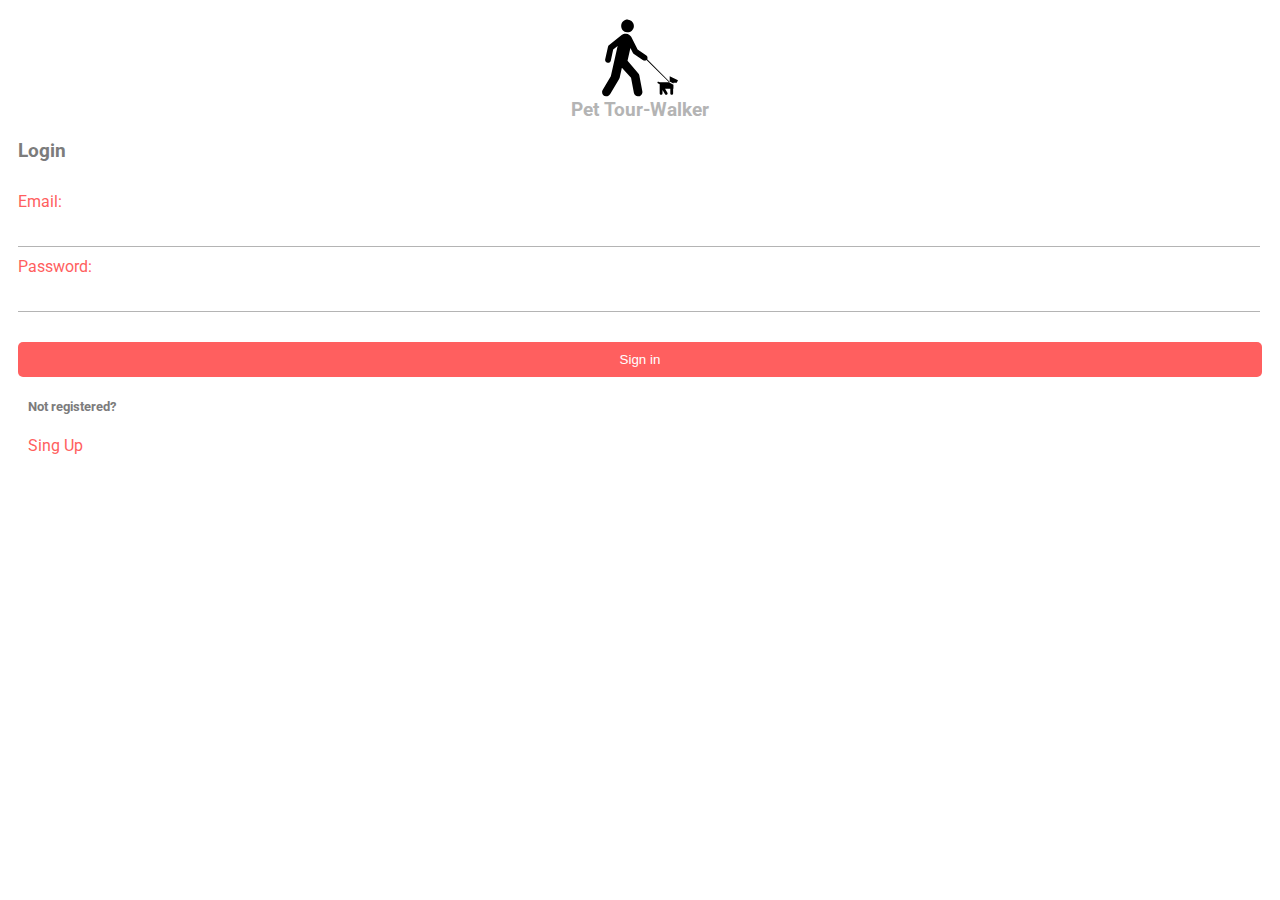
<file: index.html>
<!DOCTYPE html>
<html lang="en">
<head>
    <meta charset="UTF-8">
    <meta name="viewport" content="width=device-width, initial-scale=1.0">
    <title>PassAnimals</title>
    <link rel="stylesheet" href="./CSS/style.css">
    <link rel="preconnect" href="https://fonts.googleapis.com"><link rel="preconnect" href="https://fonts.gstatic.com" crossorigin><link href="https://fonts.googleapis.com/css2?family=Raleway:wght@700&family=Roboto:wght@400;500;700;900&display=swap" rel="stylesheet">
</head>
<body>
    <div class="Container">
        <div class="contLogoPrin">
            <svg xmlns="http://www.w3.org/2000/svg" xmlns:xlink="http://www.w3.org/1999/xlink" fill="#000000" height="80px" width="80px" version="1.2" baseProfile="tiny" id="Layer_1" viewBox="0 0 256 256" xml:space="preserve">
                <path id="XMLID_1_" d="M221.5,206.1l13.5,7.3v11.2c0,1,0,1.9-1,1.9v15c0,2.5-2,4.4-4.5,4.4c-2.5,0-4.5-2-4.5-4.4V226h-16.8l7.5,12.9  c1.3,2.1,0.6,5.1-1.5,6.3c-2.1,1.3-4.9,0.6-6.1-1.5L200,230l0,11.4c0,2.5-2,4.4-4.5,4.4c-2.5,0-4.5-2-4.5-4.4v-29.2l-6-3.6  c-1.2-0.7-1.6-2.3-0.9-3.6c0.7-1.2,2.3-1.8,3.5-1.1l3.9,1.9h29.5l-72.3-71.5c-1.8,1.5-4.1,2.3-6.6,2.1c-1.5-0.1-2.7-0.7-4.2-1.3  l-30.6-21c-0.9-0.8-1.7-1.7-2.3-2.8l-7.7-15.2l-9.2,40.6l36.1,42.7c0.8,1.3,1.3,2.8,1.7,4.4l9.7,51.5c0,1.1,0.1,1.9,0.1,2.8  c-0.6,7.6-7.3,13.2-14.8,12.6c-6.2-0.5-11-5.2-12.4-10.9l-9.2-48.3l-29.3-32.1l-6.9,31.3c-0.2,1.5-2.1,4.6-2.8,5.8l-28.1,47.4  c-2.9,4.4-7.5,7.1-12.9,6.7C11.7,250.2,6,243.6,6.6,236c0.2-2.1,1.1-4.4,1.8-5.9l26.2-43.9l21.8-96.7l-14.2,11.6l-7.5,34.5  c-1,4.4-5,8-9.8,7.6c-5-0.4-8.8-4.8-8.5-9.9c0.1-0.4,0.1-0.8,0.2-1.2l9-40.2c0.5-1.8,1.5-3.3,2.8-4.4l40.9-33.2  c4-2.8,8.9-4.6,14.3-4.2c7,0.6,12.8,4.9,16.2,10.2l20.6,40.7l28,19.3c2.4,1.8,3.9,4.8,3.6,8.1c-0.1,1.2-0.4,2.2-0.9,3.2l71.5,72.2  L221.5,206.1z M223,186.2v17.2l12,6v-2.4l10.5,0l4-8.1L223,186.2z M86.5,45.8c11.2,0.9,21-7.5,21.9-18.7c0.9-11.2-7.5-21-18.7-21.9  c-11.2-0.9-21,7.5-21.9,18.7C67,35.1,75.3,44.9,86.5,45.8z"/>
            </svg>
            <h3 class="Printitle" >
                Pet Tour-Walker
            </h3>   
        </div>

        <div class="loginContainer">
            <h3 class="TextLogin">Login</h3>
            <form id="loginForm">
                <div class="inputGroup">
                    <label class="Text" for="email">Email:</label>
                    <input type="email" id="loginEmail" required>
                </div>
                <div class="inputGroup">
                    <label class="Text" for="password">Password:</label>
                    <input type="password" id="loginPassword" required>
                </div>
                <button class="ButtonLogin" type="submit">Sign in</button>
            </form>
        </div>

        <div class="SingContainer">
            <h5 class="TextRegis">
                Not registered?
            </h5>
            <a class="TextSing" href="SingUp.html">Sing Up</a>
        </div>
    </div>

    <script src="./JS/Login.js"></script>
</body>
</html>
</file>
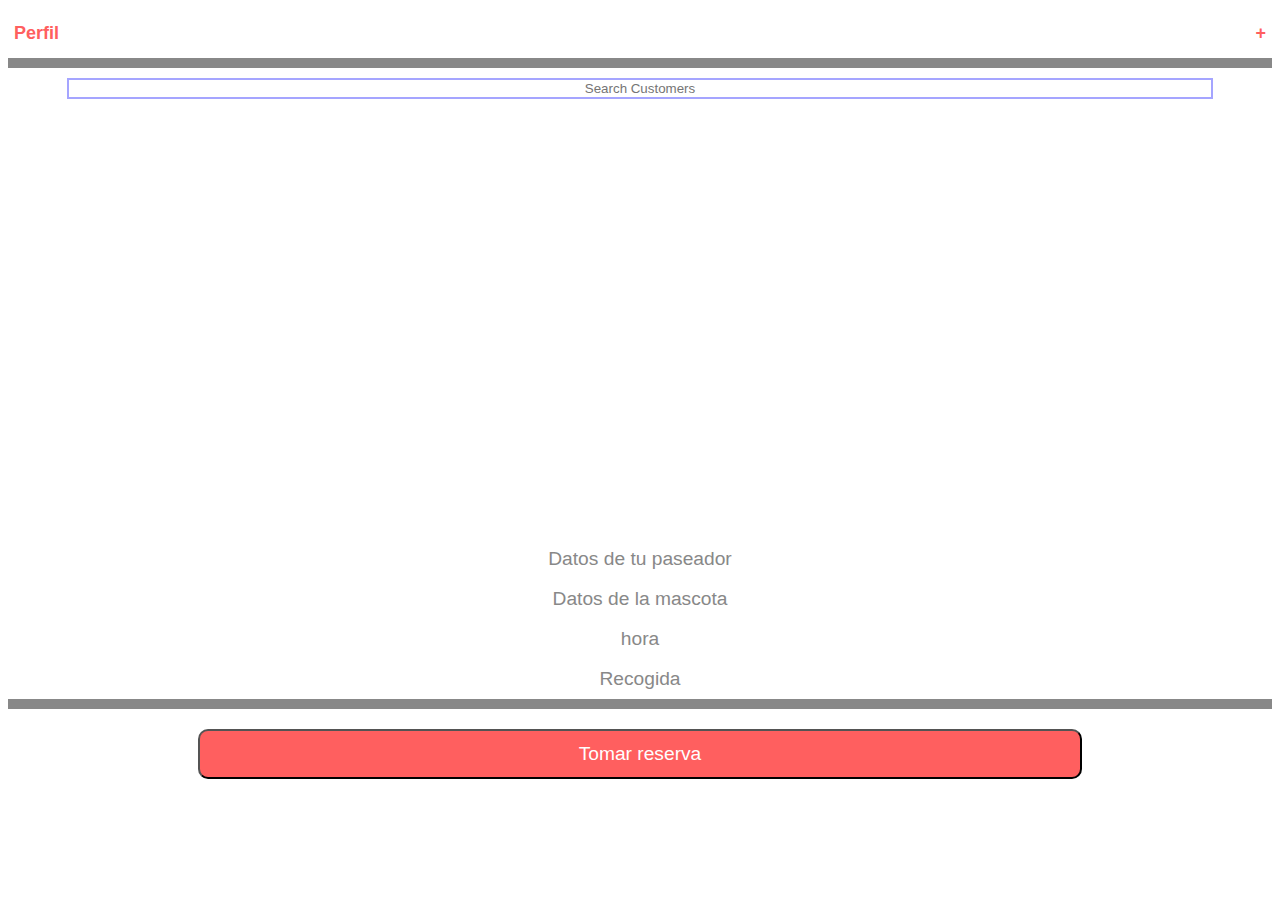
<file: Reserva.html>
<!DOCTYPE html>
<html lang="en">
<head>
    <meta charset="UTF-8">
    <meta name="viewport" content="width=device-width, initial-scale=1.0">
    <title>Document</title>
    <link rel="preconnect" href="https://fonts.googleapis.com"><link rel="preconnect" href="https://fonts.gstatic.com" crossorigin><link href="https://fonts.googleapis.com/css2?family=Raleway:wght@700&family=Roboto:wght@400;500;700;900&display=swap" rel="stylesheet">
    <link rel="stylesheet" href="./CSS/MyPet.css">
</head>
<body>
    <div class="Container">
        <div class="conPrev">
            <button id="openModalBtn" class="buttonModal">Perfil</button>
            <div id="myModal" class="modal">
                <div class="modal-content1">
                    <span class="close">&times;</span>
                    <div class="ContPerfil">
                        <svg class="IconPerfil" xmlns="http://www.w3.org/2000/svg" fill="#000000" width="800px" height="800px" viewBox="0 0 56 56">
                            <path d="M23.9048968,47.8098224 C27.1703451,47.8098224 30.2443962,47.1848496 33.12705,45.9349039 C36.0097038,44.6849838 38.5525208,42.9585235 40.7555009,40.7555229 C42.9584809,38.5525217 44.6848958,36.0097022 45.9347455,33.1270644 C47.1849152,30.2444106 47.81,27.1703595 47.81,23.9049112 C47.81,20.6394629 47.1849152,17.5654118 45.9347455,14.682758 C44.6848958,11.8001042 42.9584809,9.25728722 40.7555009,7.05430715 C38.5525208,4.85129509 36.0058001,3.12483221 33.1153387,1.87491852 C30.2248773,0.624972842 27.1469224,0 23.8814741,0 C20.6160258,0 17.5419748,0.624972842 14.6593209,1.87491852 C11.7766671,3.12483221 9.23775392,4.85129509 7.04258141,7.05430715 C4.84737691,9.25728722 3.12481781,11.8001042 1.87490413,14.682758 C0.624968042,17.5654118 1.70520664e-15,20.6394629 1.70520664e-15,23.9049112 C1.70520664e-15,27.1703595 0.624968042,30.2444106 1.87490413,33.1270644 C3.12481781,36.0097022 4.85128069,38.5525217 7.05429275,40.7555229 C9.25730482,42.9585235 11.8001378,44.6849838 14.6827916,45.9349039 C17.5654134,47.1848496 20.6394485,47.8098224 23.9048968,47.8098224 Z M23.9048968,35.9745522 C22.2175037,35.9745522 20.7410268,35.6698814 19.475466,35.0605396 C18.2099052,34.4511979 17.2216728,33.755925 16.5107688,32.974721 C15.7998968,32.1935169 15.4444608,31.5372978 15.4444608,31.0060637 C15.4444608,30.7092164 15.5616382,30.5061078 15.795993,30.396738 C16.0303478,30.2873682 16.2725262,30.2873682 16.5225281,30.396738 C17.413102,30.8654476 18.4247571,31.3263497 19.5574934,31.7794442 C20.6902297,32.2325707 22.1393641,32.459134 23.9048968,32.459134 C25.6548144,32.459134 27.1000451,32.2364905 28.2405889,31.7912036 C29.3811647,31.3459166 30.388932,30.8810948 31.2638908,30.396738 C31.5138608,30.2873682 31.7560231,30.2873682 31.9903779,30.396738 C32.2247328,30.5061078 32.3419102,30.7092164 32.3419102,31.0060637 C32.3419102,31.5372978 31.9903779,32.1935169 31.2873135,32.974721 C30.5842171,33.755925 29.5959846,34.4511979 28.3226163,35.0605396 C27.0492479,35.6698814 25.5766748,35.9745522 23.9048968,35.9745522 Z M16.7334282,21.7018831 C15.9834864,21.7018831 15.3233636,21.3933085 14.7530597,20.7761592 C14.1827877,20.1590099 13.8976518,19.3660945 13.8976518,18.397413 C13.8976518,17.4130844 14.178884,16.6084417 14.7413483,15.9834848 C15.3038127,15.358528 15.9678393,15.0460496 16.7334282,15.0460496 C17.5146323,15.0460496 18.1942901,15.358528 18.7724015,15.9834848 C19.350481,16.6084417 19.6395208,17.4130844 19.6395208,18.397413 C19.6395208,19.3660945 19.3465612,20.1590099 18.7606422,20.7761592 C18.1747552,21.3933085 17.4990172,21.7018831 16.7334282,21.7018831 Z M31.0529427,21.7018831 C30.3030009,21.7018831 29.6389742,21.3933085 29.0608628,20.7761592 C28.4827833,20.1590099 28.1937435,19.3660945 28.1937435,18.397413 C28.1937435,17.4130844 28.4788795,16.6084417 29.0491514,15.9834848 C29.6194233,15.358528 30.2873538,15.0460496 31.0529427,15.0460496 C31.8341467,15.0460496 32.5137885,15.358528 33.091868,15.9834848 C33.6699795,16.6084417 33.9590352,17.4130844 33.9590352,18.397413 C33.9590352,19.3660945 33.6660757,20.1590099 33.0801566,20.7761592 C32.4942696,21.3933085 31.8185316,21.7018831 31.0529427,21.7018831 Z" transform="translate(4 4)"/>
                        </svg>
                        <h4 class="NamePerfil">Nicolas Cardenas</h4>
                        <label class="TextPerfil" for="">Nicolas.cardenas@gmail.com</label>
                    </div>
                    <ul class="list">
                        <li>
                            <a href="./PetTour.html">
                                    <div class="secPerfil">
                                    <svg class="printPerfil" xmlns="http://www.w3.org/2000/svg" width="800px" height="800px" viewBox="0 0 24 24" fill="none">
                                        <rect width="24" height="24" fill="white"/>
                                        <path class="printPerfil" fill-rule="evenodd" clip-rule="evenodd" d="M13.9931 3.43368C12.8564 2.42331 11.1436 2.42331 10.0069 3.43368L2.33565 10.2526C1.92286 10.6195 1.88568 11.2516 2.2526 11.6644C2.61952 12.0771 3.25159 12.1143 3.66437 11.7474L4.00001 11.4491L4.00001 17.0658C3.99996 17.9523 3.99992 18.7161 4.08215 19.3278C4.17028 19.9833 4.36903 20.6117 4.87869 21.1213C5.38835 21.631 6.0167 21.8297 6.67222 21.9179C7.28388 22.0001 8.04769 22 8.93418 22H15.0658C15.9523 22 16.7161 22.0001 17.3278 21.9179C17.9833 21.8297 18.6117 21.631 19.1213 21.1213C19.631 20.6117 19.8297 19.9833 19.9179 19.3278C20.0001 18.7161 20.0001 17.9523 20 17.0659L20 11.4491L20.3356 11.7474C20.7484 12.1143 21.3805 12.0771 21.7474 11.6644C22.1143 11.2516 22.0772 10.6195 21.6644 10.2526L13.9931 3.43368ZM12 16C11.4477 16 11 16.4477 11 17V19C11 19.5523 10.5523 20 10 20C9.44772 20 9 19.5523 9 19V17C9 15.3431 10.3431 14 12 14C13.6569 14 15 15.3431 15 17V19C15 19.5523 14.5523 20 14 20C13.4477 20 13 19.5523 13 19V17C13 16.4477 12.5523 16 12 16Z" fill="#323232"/>
                                    </svg>
                                    <label for="">Home</label>
                                    <label for="" class="simbol"><</label>
                                </div>
                            </a>
                        </li>
                        <li>
                            <a href="#">
                                    <div class="secPerfil">
                                        <svg class="printPerfil" xmlns="http://www.w3.org/2000/svg" width="800px" height="800px" viewBox="0 0 24 24">
        
                                            <defs>
                                            
                                            <style>.cls-1{fill:none;stroke:#000000;stroke-linecap:round;stroke-linejoin:round;stroke-width:1.5px;}</style>
                                            
                                            </defs>
                                            
                                            <g id="ic-statistics-2">
                                            
                                            <line class="cls-1 printPerfil" x1="2" y1="20" x2="22" y2="20"/>
                                            
                                            <path class="cls-1 printPerfil" d="M5,20V8.2A.2.2,0,0,1,5.2,8H7.8a.2.2,0,0,1,.2.2V20"/>
                                            
                                            <path class="cls-1 printPerfil" d="M11,20V4.27c0-.15.09-.27.2-.27h2.6c.11,0,.2.12.2.27V20"/>
                                            
                                            <path class="cls-1 printPerfil" d="M17,20V11.15c0-.08.09-.15.2-.15h2.6c.11,0,.2.07.2.15V20"/>
                                            
                                            </g>
                                            
                                            </svg>
                                    <label for="">Reports</label>
                                    <label for="" class="simbol">></label>
                                </div>
                            </a>
                        </li>
                        <li>
                            <a href="#">
                                    <div class="secPerfil">
                                        <svg class="printPerfil" xmlns="http://www.w3.org/2000/svg" fill="#000000" width="800px" height="800px" viewBox="-1.5 0 19 19" class="cf-icon-svg"><path d="M4.086 7.9a1.91 1.91 0 0 1-.763 2.52c-.81.285-1.782-.384-2.17-1.492a1.91 1.91 0 0 1 .762-2.521c.81-.285 1.782.384 2.171 1.492zm6.521 7.878a2.683 2.683 0 0 1-1.903-.788.996.996 0 0 0-1.408 0 2.692 2.692 0 0 1-3.807-3.807 6.377 6.377 0 0 1 9.022 0 2.692 2.692 0 0 1-1.904 4.595zM7.73 6.057c.127 1.337-.563 2.496-1.54 2.588-.977.092-1.872-.917-1.998-2.254-.127-1.336.563-2.495 1.54-2.587.977-.093 1.871.916 1.998 2.253zm.54 0c-.127 1.337.563 2.496 1.54 2.588.977.092 1.871-.917 1.998-2.254.127-1.336-.563-2.495-1.54-2.587-.977-.093-1.872.916-1.998 2.253zm3.644 1.842a1.91 1.91 0 0 0 .763 2.522c.81.284 1.782-.385 2.17-1.493a1.91 1.91 0 0 0-.762-2.521c-.81-.285-1.782.384-2.171 1.492z"/></svg>
                                    <label for="">My Pet</label>
                                    <label for="" class="simbol">></label>
                                </div>
                            </a>
                        </li>
                        <li>
                            <a href="#">
                                    <div class="secPerfil">
                                        <svg class="printPerfil" xmlns="http://www.w3.org/2000/svg" fill="#000000" width="20px" height="20px" viewBox="0 0 32 32" version="1.1">
                                            <path d="M27.267 11.489c0.21 6.687-10.266 11.384-11.25 15.056-1.075-4.011-11.060-8.078-11.283-15.056-0.214-6.701 8.047-8.155 11.283-2.55 3.316-5.743 11.043-4.039 11.25 2.55z"/>
                                        </svg>
                                    <label for="">Bookings</label>
                                    <label for="" class="simbol">></label>
                                </div>
                            </a>
                        </li>
                    </ul>
                    <a href="./index.html">
                        <svg class="Return" xmlns="http://www.w3.org/2000/svg" fill="#000000" width="800px" height="800px" viewBox="0 0 56 56"><path d="M 19.2811 49.5156 C 20.5233 49.5156 21.3436 48.6719 21.3436 47.4531 C 21.3436 46.8438 21.1561 46.3984 20.7811 46.0234 L 14.0311 39.4375 L 9.5780 35.6406 L 15.0858 35.8750 L 44.9920 35.8750 C 50.4529 35.8750 52.7267 33.3672 52.7267 28.0703 L 52.7267 14.2188 C 52.7267 8.7578 50.4529 6.4844 44.9920 6.4844 L 31.8671 6.4844 C 30.5780 6.4844 29.7342 7.4219 29.7342 8.5703 C 29.7342 9.7188 30.5780 10.6562 31.8671 10.6562 L 44.9920 10.6562 C 47.4764 10.6562 48.5545 11.7344 48.5545 14.2188 L 48.5545 28.0703 C 48.5545 30.6250 47.4764 31.7031 44.9920 31.7031 L 15.0858 31.7031 L 9.5780 31.9375 L 14.0311 28.1406 L 20.7811 21.5547 C 21.1561 21.1797 21.3436 20.7109 21.3436 20.1016 C 21.3436 18.9062 20.5233 18.0391 19.2811 18.0391 C 18.7655 18.0391 18.1561 18.2969 17.7577 18.6953 L 3.9764 32.2188 C 3.5077 32.6640 3.2733 33.2031 3.2733 33.7891 C 3.2733 34.3516 3.5077 34.9140 3.9764 35.3594 L 17.7577 48.8828 C 18.1561 49.2813 18.7655 49.5156 19.2811 49.5156 Z"/></svg>
                    </a>
                </div>
            </div>

            <button id="openModalBtn2" class="buttonModal">+</button>
            <div id="myModal2" class="modal">
                <div class="modal-content">
                    <span class="close2">&times;</span>
                    <div class="conContru">
                        <h4>Agregar un paseador</h4>
                        <form id="nameForm">
                            <div class="contFomr">
                                <label for="firstName">Nombre:</label>
                                <input type="text" class="input" id="firstName" name="firstName" required>
                                <br>
                                <label for="edad">Edad:</label>
                                <input type="number" class="input" id="edad" name="edad" required>
                                <br>
                                <label for="raza">numero telefonico:</label>
                                <input type="number" class="input" id="raza" name="raza" required>
                                <br>
                                <button class="buttonAgre" type="submit">Agregar</button>
                            </div>
                        </form>
                    </div>
                </div>
            </div>
        </div>
        

        <div class="line"></div>
        <input class="inputCus" type="text" placeholder="Search Customers">
        <!-- <svg class="IconLocation" xmlns="http://www.w3.org/2000/svg" width="800px" height="800px" viewBox="0 0 1024 1024" class="icon" version="1.1"><path d="M309.2 584.776h105.5l-49 153.2H225.8c-7.3 0-13.3-6-13.3-13.3 0-2.6 0.8-5.1 2.2-7.3l83.4-126.7c2.5-3.6 6.7-5.9 11.1-5.9z" fill="#FFFFFF"/><path d="M404.5 791.276H225.8c-36.7 0-66.5-29.8-66.5-66.5 0-13 3.8-25.7 11-36.6l83.4-126.7c12.3-18.7 33.1-29.9 55.5-29.9h178.4l-83.1 259.7z m-95.3-206.5c-4.5 0-8.6 2.2-11.1 6l-83.4 126.7c-1.4 2.2-2.2 4.7-2.2 7.3 0 7.3 6 13.3 13.3 13.3h139.9l49-153.2H309.2z" fill="#333333"/><path d="M454.6 584.776h109.6l25.3 153.3H429.3z" fill="#FFFFFF"/><path d="M652.2 791.276H366.6l42.8-259.6h200l42.8 259.6z m-222.9-53.2h160.2l-25.3-153.3H454.6l-25.3 153.3z" fill="#333333"/><path d="M618.6 584.776h105.5c4.5 0 8.6 2.2 11.1 6l83.5 126.7c4 6.1 2.3 14.4-3.8 18.4-2.2 1.4-4.7 2.2-7.3 2.2H667.7l-49.1-153.3z" fill="#FFFFFF"/><path d="M807.6 791.276H628.9l-83.1-259.7h178.4c22.4 0 43.2 11.2 55.5 29.9l83.4 126.7c9.8 14.8 13.2 32.6 9.6 50s-13.7 32.3-28.6 42.1c-10.8 7.2-23.5 11-36.5 11z m-139.9-53.2h139.9c2.6 0 5.1-0.8 7.3-2.2 4-2.6 5.3-6.4 5.7-8.4 0.4-2 0.7-6-1.9-10l-83.4-126.6c-2.5-3.8-6.6-6-11.1-6H618.6l49.1 153.2z" fill="#333333"/><path d="M534.1 639.7C652.5 537.4 711.7 445.8 711.7 365c0-127-102.7-212.1-195-212.1s-195 85.1-195 212.1c0 80.8 59.2 172.3 177.7 274.7 9.9 8.6 24.7 8.6 34.7 0z" fill="#8CAAFF"/><path d="M516.7 672.7c-12.5 0-24.9-4.3-34.8-12.9C356.2 551.2 295.1 454.7 295.1 365c0-142.8 114.6-238.7 221.6-238.7S738.3 222.2 738.3 365c0 89.7-61.1 186.2-186.9 294.8-9.8 8.6-22.3 12.9-34.7 12.9z m0-493.2c-79.7 0-168.4 76.2-168.4 185.5 0 72.3 56.7 158 168.4 254.6C628.5 523 685.1 437.3 685.1 365c0-109.3-88.7-185.5-168.4-185.5z" fill="#333333"/><path d="M516.7 348m-97.5 0a97.5 97.5 0 1 0 195 0 97.5 97.5 0 1 0-195 0Z" fill="#FFFFFF"/><path d="M516.7 472.1c-68.4 0-124.1-55.7-124.1-124.1s55.7-124.1 124.1-124.1S640.8 279.5 640.8 348 585.1 472.1 516.7 472.1z m0-195.1c-39.1 0-70.9 31.8-70.9 70.9 0 39.1 31.8 70.9 70.9 70.9s70.9-31.8 70.9-70.9c0-39.1-31.8-70.9-70.9-70.9z" fill="#333333"/></svg> -->

        <div class="mapouter"><div class="gmap_canvas"><iframe width="820" height="560" id="gmap_canvas" src="https://maps.google.com/maps?q=bogota+colombia+&t=&z=13&ie=UTF8&iwloc=&output=embed" frameborder="0" scrolling="no" marginheight="0" marginwidth="0"></iframe><a href="https://online.stopwatch-timer.net/">timer for kids</a><br><a href="https://textcaseconvert.com/"></a><br><style>.mapouter{position: relative;text-align: right;height: 200px;width: 324px;}</style><a href="https://www.mapembed.net">embedding maps in website</a><style>.gmap_canvas{overflow: hidden;background: none !important;height: 400px;width: 324px;}</style></div></div>
        <div class="contRes">
            
            <button id="button2" class="ButtonDatos">Datos de tu paseador</button>
            <div id="info2" class="info-div">
                <div id="output" class="conText"></div>
            </div>
            
            <button id="button3" class="ButtonDatos">Datos de la mascota</button>
            <div id="info3" class="info-div">
                <div class="conText">
                    <label class="text" for="">Nombre: Emiliana sofia</label>
                    <label class="text" for="">Edad: 4 años</label>
                    <label class="text" for="">Raza: criollo</label>
                    <label class="text" for="">Tamaño: pequeño</label>
                </div>
            </div>

            <button id="button4" class="ButtonDatos">hora</button>
            <div id="info4" class="info-div">
                <div class="conText">
                    <label class="text" for=""> 14:24</label>
                </div>
            </div>

            <button id="button5" class="ButtonDatos">Recogida</button>
            <div id="info5" class="info-div">
                <div class="conText">
                    <label class="text" for=""> Parque Nacional de Bogota</label>
                </div>
            </div>

            
            <div class="line"></div>
            <div class="ContButReserva">
                <button id="toggleButton" class="ButReser" > Tomar reserva </button>
            </div>

    </div>

    <script src="./JS/MyPet.js"></script>
</body>
</html>
</file>
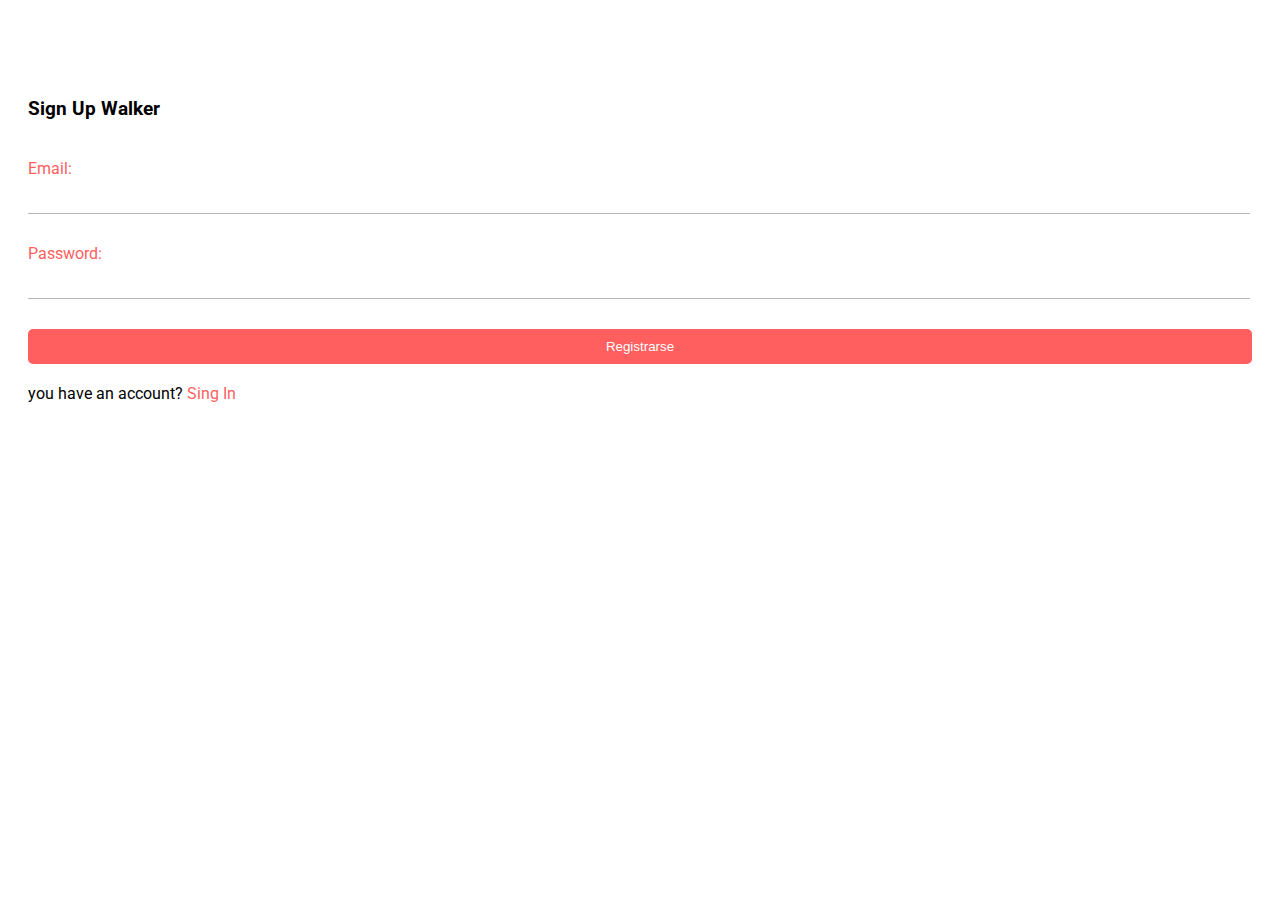
<file: SingUp.html>
<!DOCTYPE html>
<html lang="en">
<head>
    <meta charset="UTF-8">
    <meta name="viewport" content="width=device-width, initial-scale=1.0">
    <title>Document</title>
    <link rel="preconnect" href="https://fonts.googleapis.com"><link rel="preconnect" href="https://fonts.gstatic.com" crossorigin><link href="https://fonts.googleapis.com/css2?family=Raleway:wght@700&family=Roboto:wght@400;500;700;900&display=swap" rel="stylesheet">
    <link rel="stylesheet" href=".//CSS/SingUp.css">

</head>
<body>
    <div class="Container">
        <h3 class="titlePrin">
            Sign Up Walker
        </h3>

        <div class="RegisterContainer">
            <form id="registerForm" class="registerForm">
                <div class="inputGroup">
                    <label class="Text" for="email">Email:</label>
                    <input type="email" id="email" required>
                </div>

                <div class="inputGroup">
                    <label class="Text" for="email">Password:</label>
                    <input type="password" id="password" required>
                </div>
                <button type="submit">Registrarse</button>
            </form>
            <label class="TextSing" for="">you have an account?  <a class="SingIn" href="index.html">Sing In</a></label>
            
        </div>
    </div>


    <script src="./JS/Regis.js"></script>
</body>
</html>
</file>
<file: CSS/style.css>
body{
    display: flex;
    justify-content: center;
    width: auto;
    height: auto;
    font-family:'Roboto';
}

.Container{
    width: 100%;
    padding: 10px;

}

.contLogoPrin{
    display: flex;
    align-items: center;
    flex-direction: column;
    width: 100%;
}

.logoPrin{
    width: 64px;
    height: 89px;
}

.Printitle{
    margin-top: 1px;
    color: #B4B4B4;
}

.TextLogin{
    color: #7C7C7C;
    margin-top: 0;
    margin-bottom: 30px;
}

.Text{
    color: #FF5F5F;
    margin-top: 20px;
}

.inputGroup {
    margin-bottom: 10px;
}

.ButtonLogin{
    margin-top: 20px;
    width: 100%;
}

.SingContainer{
    margin-left: 10px;
    padding-bottom: 20px;
}
.TextRegis{
    color: #7C7C7C;
}

.TextSing{
    border: none;
    text-decoration: none;
    color: #FF5F5F;

}

.TextSing:focus{
    color: #7C7C7C;
}

.TextSing:hover{
    color: #7C7C7C;
}

input {
    width: calc(100% - 22px);
    padding: 10px;
    border: none;
    border-bottom: 1px solid #B4B4B4;;
}

button {
    width: 100%;
    padding: 10px;
    background-color: #FF5F5F;
    color: white;
    border: none;
    border-radius: 5px;
    cursor: pointer;
}
</file>
<file: CSS/MyPet.css>
body{
    display: flex;
    justify-content: center;
    width: auto;
    height: auto;
    font-family:'Roboto';
}

ul{
    padding-left: 20px;
	margin: 0;
    margin-bottom: 20px;
    margin-top: 20px;
}

li{
    margin-bottom: 10px;
}

a{
    text-decoration: none;
}

.Container{
    width: 100%;
    display: flex;
    flex-direction: column;
    justify-content: center;
    align-items: center;
}

.conPrev{
    display: flex;
    flex-direction: row;
    text-align: center;
    justify-content: space-between;
    width: 100%;
    padding: 0;
    margin-bottom: 0;
    height: 50px;
}

.buttonModal{
    color: #FF5F5F;
    background-color: transparent;
    border: none;
    font-size: large;
    font-weight: 600;
}

.modal {
    display: none;
    position: fixed;
    z-index: 1; 
    left: 0;
    top: 0;
    width: 100%;
    height: 100%;
    overflow: auto;
    background-color: rgb(0,0,0);
    background-color: rgba(0,0,0,0.4);
}


.modal-content {
    background-color: #fefefe;
    margin: 15% auto; 
    padding: 20px;
    border: 1px solid #888;
    width: 324px; 
}


.modal-content1{
    background-color: #fefefe; 
    padding: 20px;
    border: 1px solid #888;
    width: 200px;
    height: 100%; 
}

.close,.close2 {
    color: #aaa;
    float: right;
    font-size: 28px;
    font-weight: bold;
}

.close:hover,
.close:focus {
    color: black;
    text-decoration: none;
    cursor: pointer;
}

.IconContru{
    height: 50px;
    width: 50px;
}

.conContru{
    display: flex;
    flex-direction: column;
    justify-content: center;
    align-items: center;
    margin-top: 20px;
}

.input{
    border: none;
    border-bottom: 1px solid black;
    margin-bottom: 10px;
}

.buttonAgre{
    background-color: #FF5F5F;
    border-radius: 10px;
    border: none;
    height: 30px;
}

.contFomr{
    display: flex;
    flex-direction: column;
    justify-content: center;
}

.line{
    width: 100%;
    height: 10px;
    background-color: #888;
}

.inputCus{
    margin-top: 10px;
    width: 90%;
    border: 2px solid rgb(165, 165, 255);
    text-align: center;
    margin-bottom: 20px;
}

.IconLocation{
    height: 200px;
    width: 200px;
}

.ButtonDatos{
    width: 100%;
    height: 40px;
    margin-top: 0px;
    color: #888;
    background-color: transparent;
    border: none;
    font-size: larger;
    font-weight: 500;
}

.ButtonDatos:hover{
    color: #FF5F5F;
    background-color: #ffd7d7;
}

.Return{
    margin-top: 40px;
    width: 80px;
    height: 80px;
    margin-left: 40px;
}

.contReturn{
    width: 100%;
}


.textPrin{
    border: 1px solid black;
}

.info-div{

    display: none;
    margin-top: 20px;
    margin-bottom: 20px;
    width: 100%;
}

.contRes{
    margin-top: 220px;
    width: 100%;
}

.conText{
    display: flex;
    flex-direction: column;
    align-items: center;
}

.text{
    display: flex;
    justify-content: center;
}

.Free{
    padding: 10px 20px;
    color: #888;
    background-color: transparent;

}

#boton1 {
    color: #FF5F5F;
    background-color: #ffd7d7;
}

.text{
    margin-bottom: 10px;
}

.ContPerfil{
    display: flex;
    flex-direction: column;
    align-items: center;
    justify-content: center;
    margin-top: 50px;
}

.IconPerfil{
    width: 50px;
    height: 50px;
}

.NamePerfil{
    padding: 0;
    margin-bottom: 10px;
    color: #5c5c5c;
}

.TextPerfil{
    font-size: x-small;
    margin-top: 0px;
    color: #B4B4B4;
}

.list{
    list-style: none;
    padding: 0;
}

.secPerfil{
    display: flex;
    align-items: center;
    justify-content: space-between;
    color: #5c5c5c;
}

.secPerfil:hover{
    color: #FF5F5F;
    .printPerfil{
        fill: #FF5F5F;
    }
}

.printPerfil{
    width: 20px;
    height: 20px;
}

.simbol{
    font-size: 20px;
}

.ContButReserva{
    width: 100%;
    display: flex;
    justify-content: center;
    align-items: center;
    margin-bottom: 40px;
}

.ButReser{
    margin-top: 20px;
    width: 70%;
    height: 50px;
    font-size: larger;
    background-color: #FF5F5F;
    color: #fefefe;
    border-radius: 10px;
}

.cambiado{
    color: #FF5F5F;
    background-color: #ffd7d7;
    border-radius: 10px;
    margin-top: 20px;
    width: 70%;
    height: 50px;
    font-size: larger;
}
</file>
<file: CSS/SingUp.css>
body{
    display: flex;
    justify-content: center;
    width: auto;
    height: auto;
    font-family:'Roboto';
}

.Container{
    width: 100%;
    padding: 20px;
}

.titlePrin{
    margin-top: 70px;
}

.RegisterContainer {
    display: flex;
    flex-direction: column;
}

.registerForm{
    display: flex;
    flex-direction: column;
}

.TextLogin{
    color: #7C7C7C;
    margin-top: 0;
    margin-bottom: 30px;
}

.Text{
    color: #FF5F5F;
    margin-top: 20px;
}

.inputGroup {
    margin-bottom: 10px;
    display: flex;
    flex-direction: column;
}

.ButtonLogin{
    margin-top: 20px;
    width: 100%;
}

.SingIn{
    border: none;
    text-decoration: none;
    color: #FF5F5F;
}

.SingIn:hover{
    color: #7C7C7C;
}

.TextSing{
    margin-top: 20px;
}
input {
    width: calc(100% - 22px);
    padding: 10px;
    border: none;
    border-bottom: 1px solid #B4B4B4;;
}

button {
    margin-top: 20px;
    width: 100%;
    padding: 10px;
    background-color: #FF5F5F;
    color: white;
    border: none;
    border-radius: 5px;
    cursor: pointer;
}
</file>
